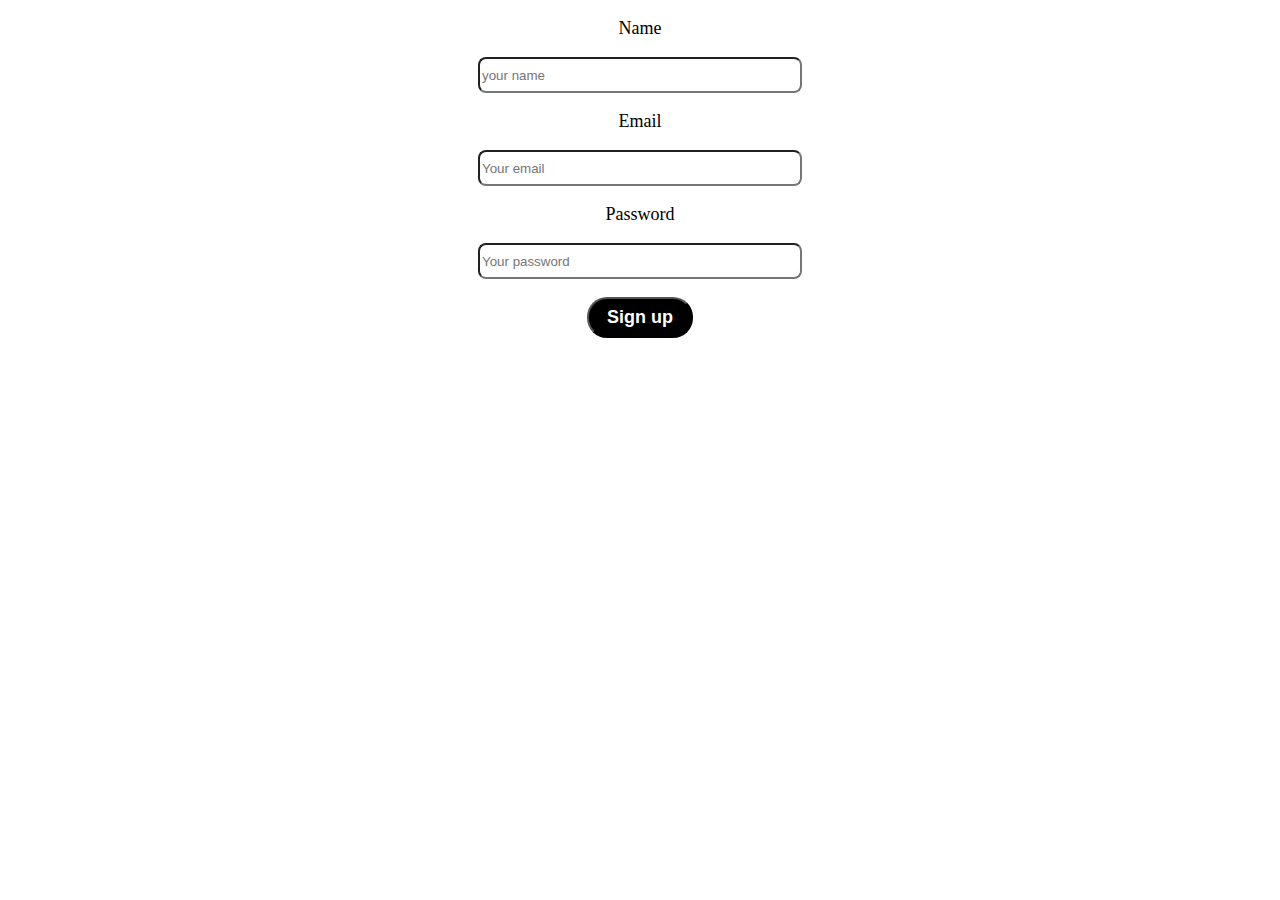
<file: index.html>
<!DOCTYPE html>
<html lang="en">
  <head>
    <meta charset="UTF-8" />
    <meta name="viewport" content="width=device-width, initial-scale=1.0" />
    <title>Document</title>
  </head>
  <style>
    #main {
      text-align: center;
      width: 50%;
      margin: auto;
      height: 60vh;
    }
    p {
      font-size: 18px;
      font-weight: 500;
      font-family: Cambria, Cochin, Georgia, Times, "Times New Roman", serif;
    }
    input {
      width: 50%;
      height: 30px;
      border-radius: 8px;
    }
    button {
      padding: 8px 18px;
      font-size: 18px;
      background-color: black;
      color: white;
      border-radius: 20px;
      font-weight: 600;
      font-family: "Gill Sans", "Gill Sans MT", Calibri, "Trebuchet MS",
        sans-serif;
        cursor: pointer;
    }
  </style>
  <body>
    <div id="main">
      <form>
        <p>Name</p>
        <input type="text" id="name" placeholder="your name"  required/>
        <br />
        <p>Email</p>
        <input type="email" id="email" placeholder="Your email" required/>
        <p>Password</p>
        <input type="password" id="password" placeholder="Your password" required/>
      </form>
      <br />
      <button onclick="signup()">Sign up</button>
    </div>

    <script src="app.js"></script>
  </body>
</html>
</file>
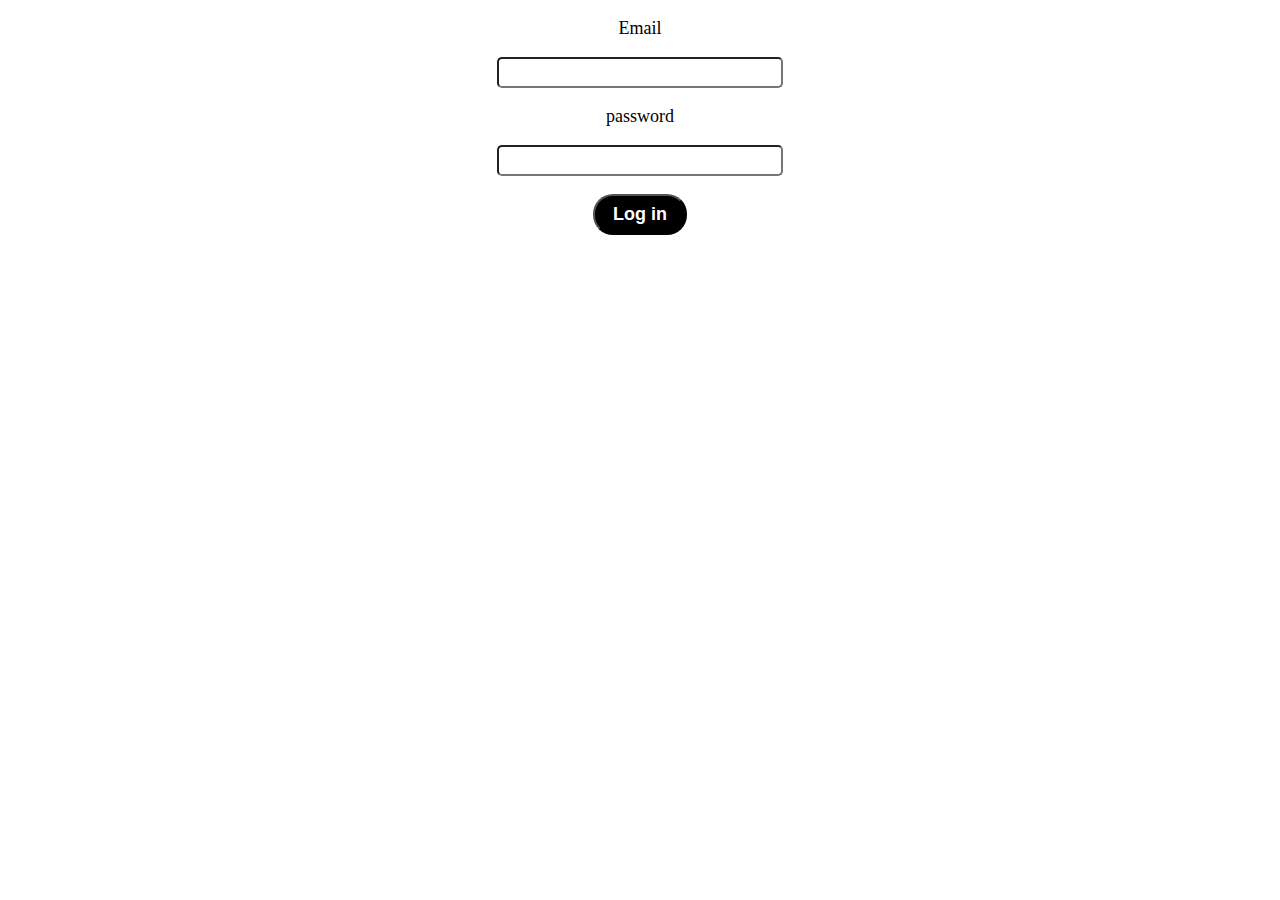
<file: login.html>
<!DOCTYPE html>
<html lang="en">
  <head>
    <meta charset="UTF-8" />
    <meta name="viewport" content="width=device-width, initial-scale=1.0" />
    <title>Document</title>
    <style>
      #login {
        text-align: center;
      }
      p {
        font-size: 18px;
        font-weight: 500;
        font-family: Cambria, Cochin, Georgia, Times, "Times New Roman", serif;
      }
      input {
        width: 22%;
        height: 25px;
        border-radius: 5px;
      }
      button {
        padding: 8px 18px;
        font-size: 18px;
        background-color: black;
        color: white;
        border-radius: 20px;
        font-weight: 600;
        font-family: "Gill Sans", "Gill Sans MT", Calibri, "Trebuchet MS",
          sans-serif;
          cursor: pointer;
      }
    </style>
  </head>
  <body>
    <div id="login">
      <p>Email</p>
      <input type="email" id="email2" required/>
      <p>password</p>
      <input type="password" id="password2" required/>
      <br />
      <br />
      <button onclick="login()">Log in</button>
    </div>

    <script src="app.js"></script>
  </body>
</html>
</file>
